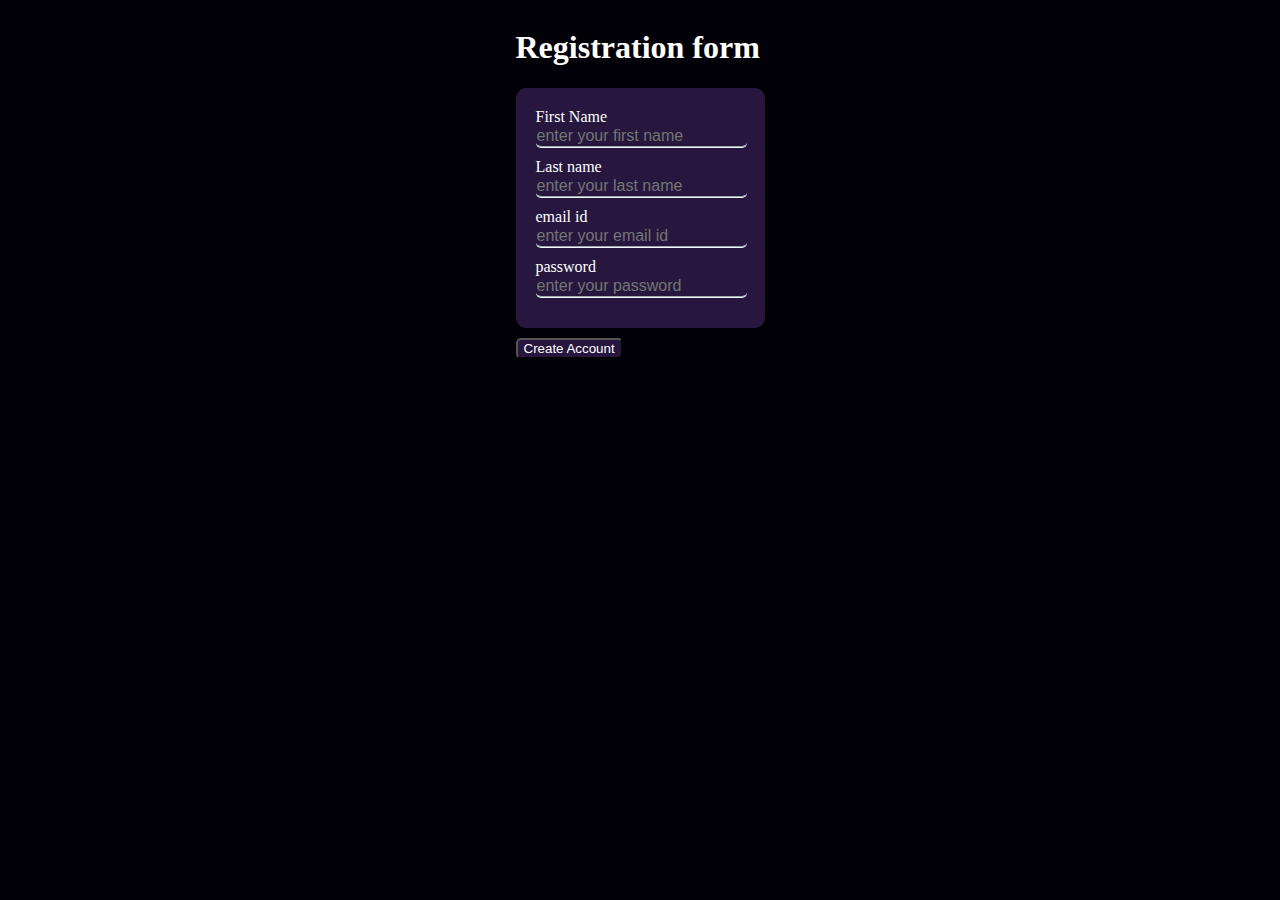
<file: index.html>
<!DOCTYPE html>
<html lang="en">
<head>
    <meta charset="UTF-8">
    <meta http-equiv="X-UA-Compatible" content="IE=edge">
    <meta name="viewport" content="width=device-width, initial-scale=1.0">
    <title>Registration page</title>
    <link rel="stylesheet" href="style.css">
</head>
<body>
    <main>
        <h1 class="h1">Registration form</h1>
        <form class="form">
            <div>
                <label class="label"> 
                    First Name
                <input data-key="firstname" class="input" placeholder="enter your first name"></label>
                <span data-error="fn-err" class="error-message">
                    Name must only contain alphabets</span>
                <span class="empty-field">*Please fill this field</span>
            </div>
            <div>
                <label class="label"> Last name
                    <input data-key="lastname" class="input" placeholder="enter your last name">
                </label>
                <span data-error="ln-err" class="error-message">
                    Name must only contain alphabets</span>
                <span class="empty-field">*Please fill this field</span>
            </div>
            <div>
                <label class="label">
                    email id 
                    <input data-key="email" class="input" placeholder="enter your email id">
                </label>
                <span data-error="email-err" class="error-message">Invalid Email</span>
                <span class="empty-field">*Please fill this field</span>
            </div>
            <div>
                <label class="label">password 
                    <input data-key="password" class="input" placeholder="enter your password ">
                </label>
                <ul data-error="pwd-err" class="error-message ul">
                    <li class="list">
                      Password must contain atleast 8 characters
                    </li>
                    <li class="list">
                      Password must contain atleast one lower case letter
                    </li>
                    <li class="list">
                      Password must contain atleast one upper case letter
                    </li>
                    <li class="list">Password must contain atleast one digit</li>
                    <li class="list">
                      Password must contain atleast one special character (!@#$%^&*)
                    </li>
                  </ul>
                  <span class="empty-field">*Please fill this field</span>
            </div>
           
        </form>
        <div>
            <button class="submit" type="submit"> Create Account</button>
        </div>
    </main>
    <script src="index.js" ></script>

    
</body>
</html>
</file>
<file: style.css>
body{
    background-color: #030108;
   display: flex;
   flex-direction: column;
    align-items: center;
}
.h1{
    color: white;
}
.form{
    border-style: none;
    border-width: 100%;
    border: 100%;
    border-color: rgb(255, 255, 255);
    background-color: #27173E;
    box-sizing: content-box;
    padding: 20px 20px;
    border-radius: 10px;
}

.input{
    margin-bottom: 10px;
    position: relative;
    background-color: transparent;
    display: flex;
    flex-direction: column;
    width: 100%;
  font-size: 1rem;
  padding: 1px 1px;
  gap: 4px;
  align-items: center;
  border-radius: 5px;
  border-style:none none groove none;
  border-color: aliceblue;
  color: rgb(112, 125, 124);
  
}
.input:focus{
    outline: none ;
}

.input:hover:checked{
    background: transparent;
    cursor: pointer;
}
.empty-field{
    color: red;
}
.error-message{
    color: red;
}
.label{
    position: relative;
    align-self: center;
    margin-bottom: 10px;
    color: white;
}
.submit{
    background-color: #27173E;
    color: white;
    margin-top: 10px;
    border-radius: 5px;
    box-shadow: none;
}
.d-none{
    display: none;
}
.error{
    border-color: red;
}
</file>
